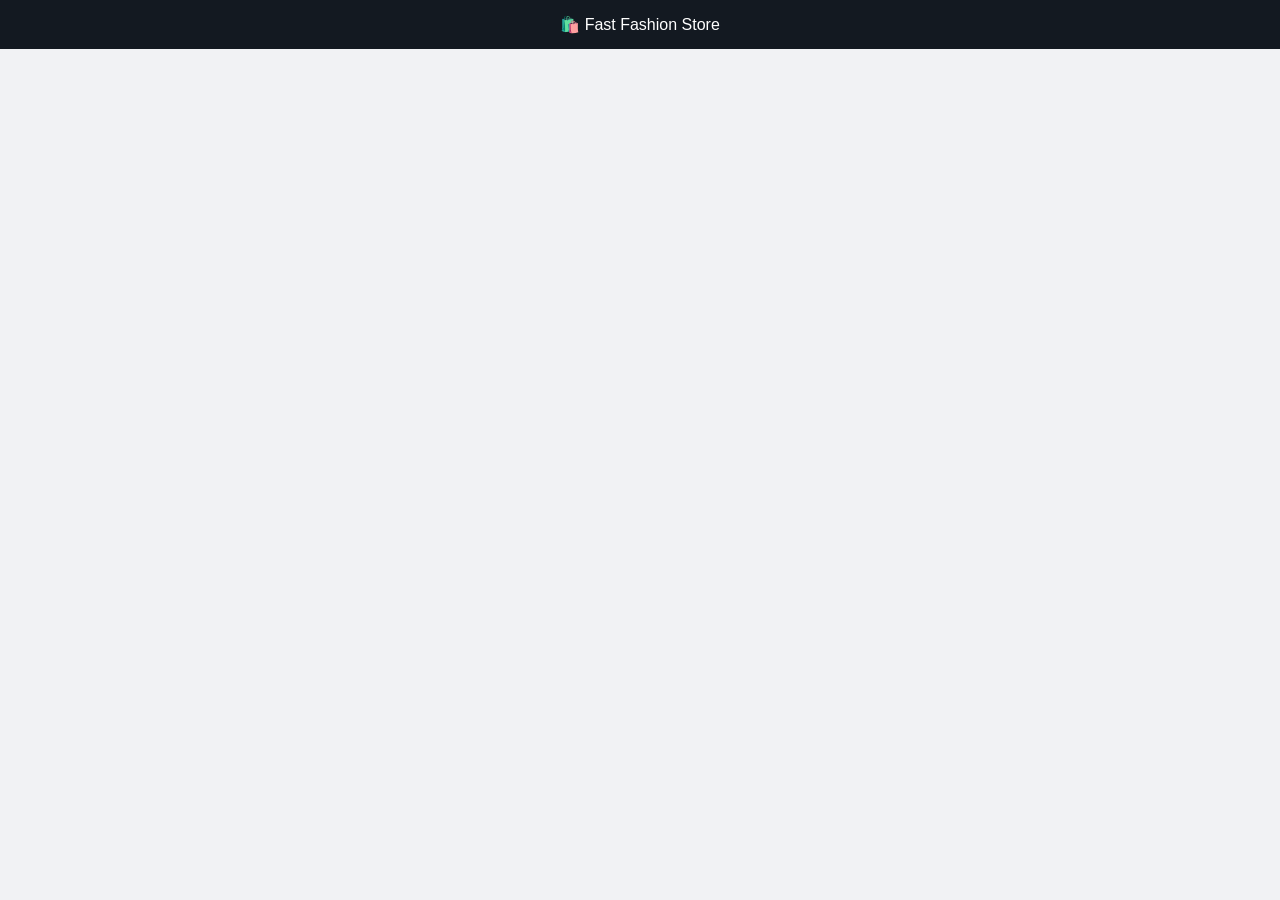
<file: index.html>
<!DOCTYPE html>
<html lang="pt-BR">
<head>
<meta charset="UTF-8">
<title>Fast Fashion Store</title>
<link rel="stylesheet" href="style.css">
</head>
<body>
<header>🛍️ Fast Fashion Store</header>
<div id="products"></div>
<script src="app.js"></script>
</body>
</html>
</file>
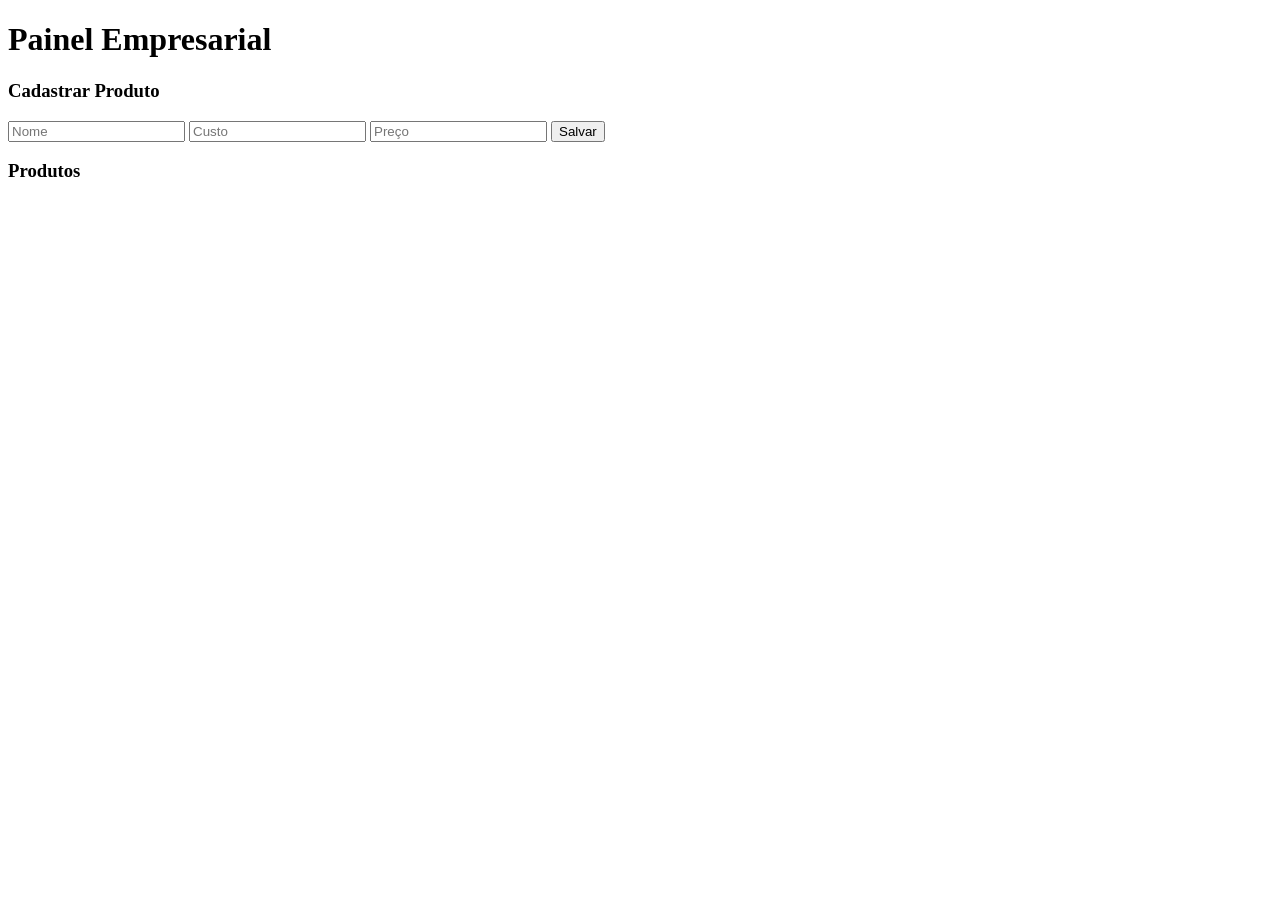
<file: admin.html>
<!DOCTYPE html>
<html>
<head><title>Admin</title></head>
<body>
<h1>Painel Empresarial</h1>

<h3>Cadastrar Produto</h3>
<input id="nome" placeholder="Nome">
<input id="custo" placeholder="Custo">
<input id="preco" placeholder="Preço">
<button onclick="salvar()">Salvar</button>

<h3>Produtos</h3>
<ul id="lista"></ul>

<script src="admin.js"></script>
</body>
</html>
</file>
<file: style.css>
body{font-family:Arial;background:#f1f2f4;margin:0}
header{background:#131921;color:#fff;padding:15px;text-align:center}
#products{display:grid;grid-template-columns:repeat(auto-fill,minmax(200px,1fr));gap:15px;padding:20px}
.card{background:#fff;padding:10px;border-radius:10px;text-align:center}
button{background:#00a650;color:#fff;border:none;padding:8px;width:100%}
</file>
